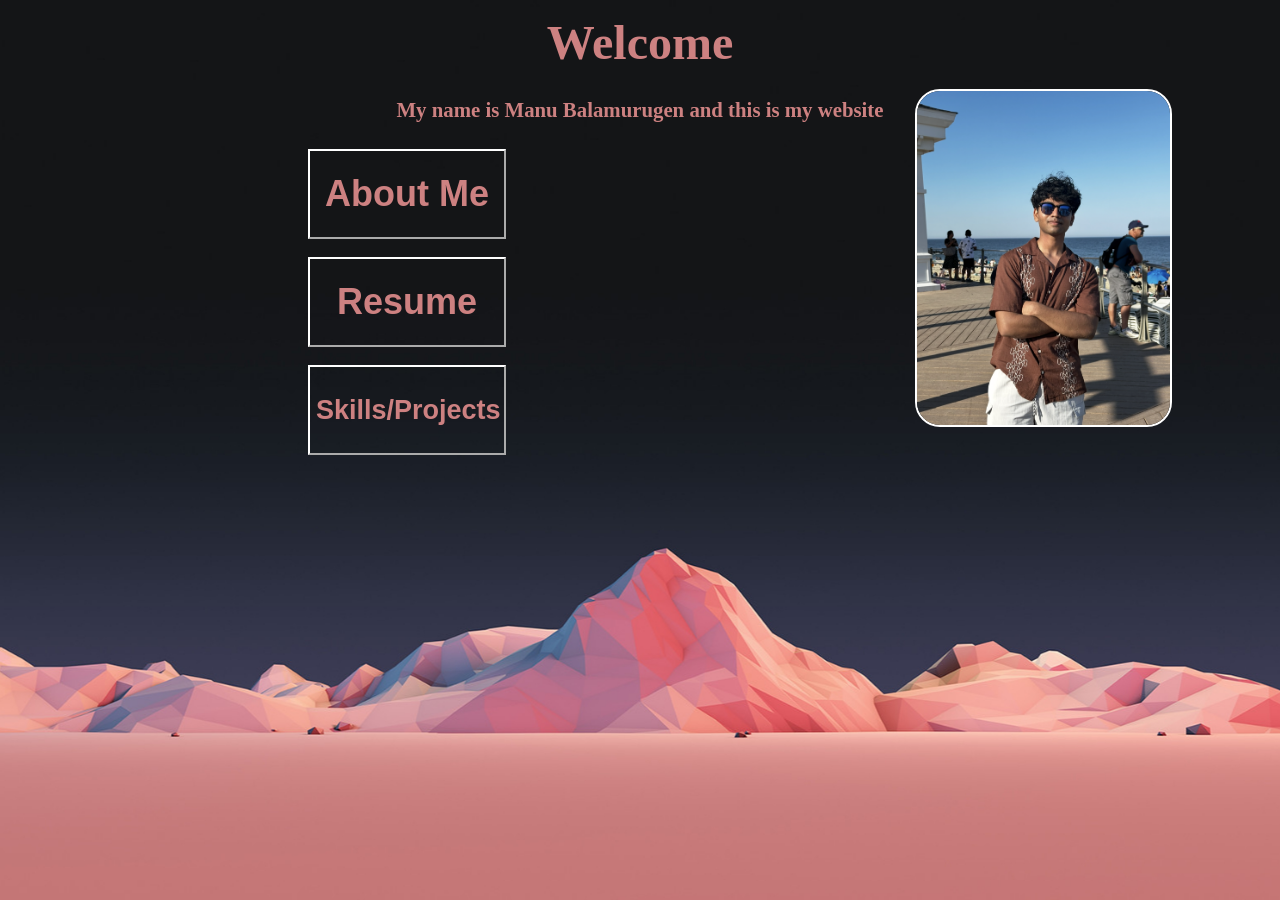
<file: index.html>
<!DOCTYPE html>
<html lang="en">
<head>
    <meta charset="UTF-8">
    <meta name="viewport" content="width=device-width, initial-scale=1.0">
    <title>Manu Balamurugen</title>
    <link rel="icon" type="image/jpeg" href="sun.png">
    <link rel="stylesheet" href = "WebsiteCSS.css">
    
</head>
<body>
    
    <span>
        <h1 id="welc"> Welcome </h1> 
    </span>
    <span> 
        <h4 id = "intro">My name is Manu Balamurugen and this is my website</h4>
    </span>
    
    <span> 
        <img id="me" src="Manu.png">
    </span>

   <div>
    <a href = "AboutMe.html"> 
    <button id = "abtbut">
    <b>About Me</b>
    </button>
    </a>
   </div>

   <br>

   <div>
    <a href="Resume.html">
    <button id = resumbut>
    <b>Resume</b>
   </button>
   </a>
   </div>

    <br>

   <div>
    <a href = "projects.html">
    <button id = "skibut">
    <b>Skills/Projects</b>
   </button>
   </a>
   </div>
    


</body>
</html>
</file>
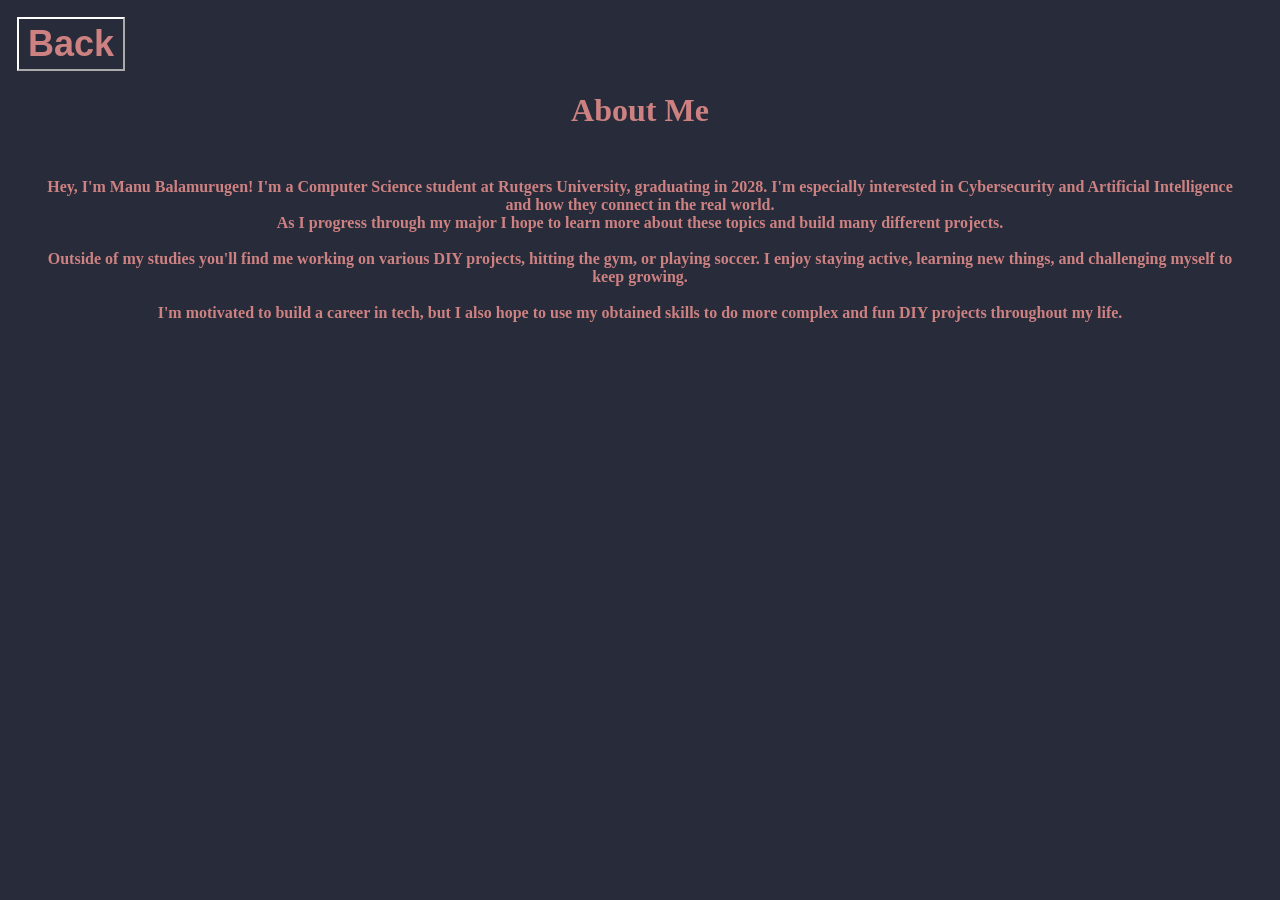
<file: AboutMe.html>
<!DOCTYPE html>
<html lang="en">
<head>
    <meta charset="UTF-8">
    <meta name="viewport" content="width=device-width, initial-scale=1.0">
    <title>About Me</title>
    <link rel="stylesheet" href = "AboutMe.css">
</head>
<body>
    <a href="index.html">
    <button id = "backbut">
        <b>Back</b>
    </button>
    </a>
    
    <h1 id = "abttext">About Me</h1>

    <h4 id = "aboutmedesc"> 
        Hey, I'm Manu Balamurugen! I'm a Computer Science student at Rutgers University, graduating in 2028. I'm especially interested in Cybersecurity and Artificial Intelligence and how they connect in the real world. <br>As I progress through my major I hope to learn more about these topics and build many different projects.
        <br><br>
        Outside of my studies you'll find me working on various DIY projects, hitting the gym, or playing soccer. I enjoy staying active, learning new things, and challenging myself to keep growing. 
        <br><br>
        I'm motivated to build a career in tech, but I also hope to use my obtained skills to do more complex and fun DIY projects throughout my life.  
    </h4>
   
    
</body>
</html>
</file>
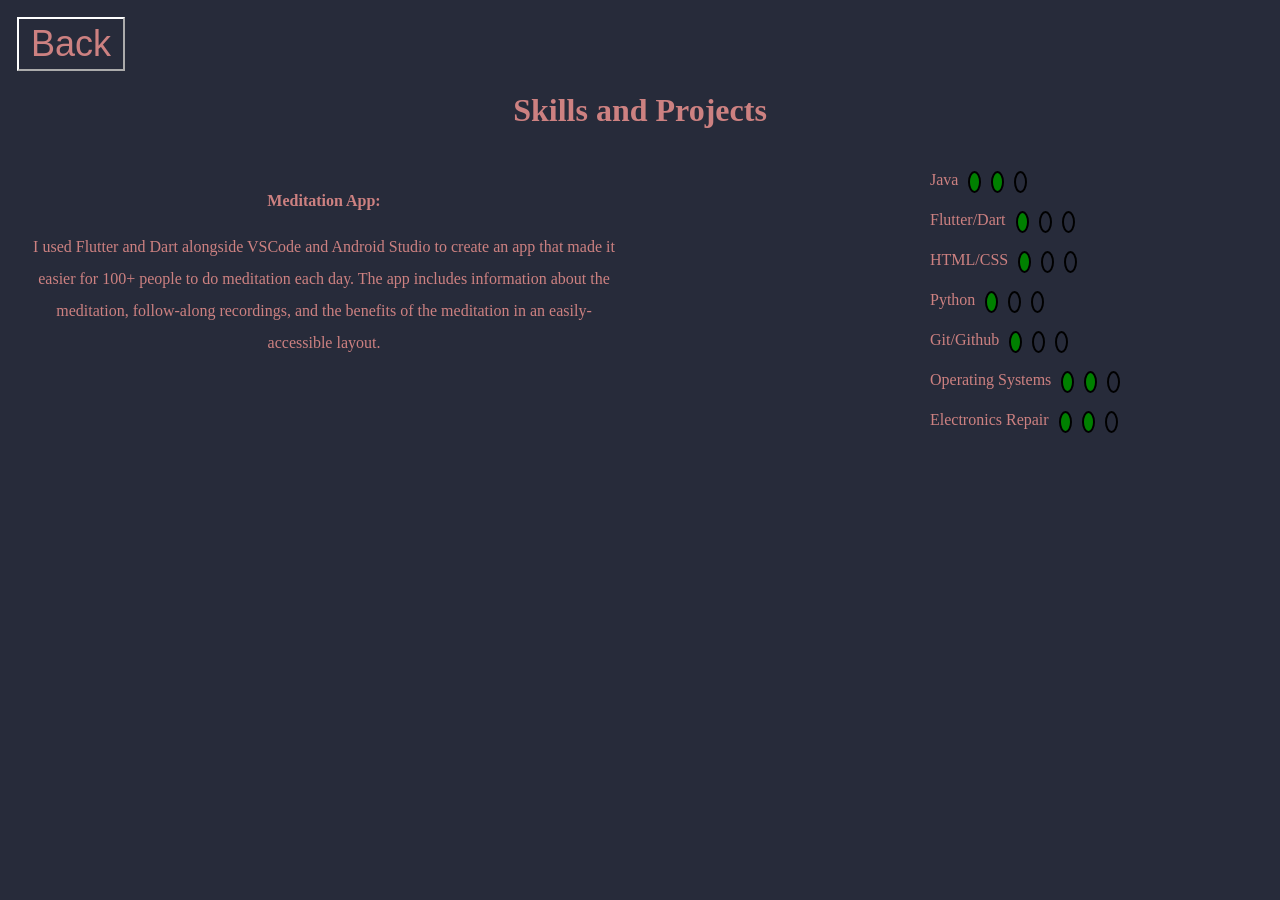
<file: projects.html>
<!DOCTYPE html>
<html lang="en">
<head>
    <meta charset="UTF-8">
    <meta name="viewport" content="width=device-width, initial-scale=1.0">
    <title>Projects</title>
    <link rel="stylesheet" href = "AboutMe.css">
</head>
<body>
    <a href = "index.html">
    <button id = "backprojects">
        Back
    </button>
    </a>
    <h1 id = "skillstext">
        Skills and Projects
    </h1>
    <div class = "container">
        <!-- Projects -->
        <div class="column">
            <h4>Meditation App: </h4>
            <p id = "medidesc"> I used Flutter and Dart alongside VSCode and Android Studio to create an app that made it easier for 100+ people to do meditation each day. The app includes information about the meditation, follow-along recordings, and the benefits of the meditation in an easily-accessible layout. </p>
            
        </div>
        <!-- Skills -->
        <div class = "column">

            <div class = "circles">
                Java
                <div class = "circle filled"></div>
                <div class = "circle filled"></div>
                <div class = "circle"></div>
            </div>

            <br>

             <div class = "circles">
                Flutter/Dart
                <div class = "circle filled"></div>
                <div class = "circle"></div>
                <div class = "circle"></div>
            </div>
            <br>
             <div class = "circles">
                HTML/CSS
                <div class = "circle filled"></div>
                <div class = "circle"></div>
                <div class = "circle"></div>
            </div>
            <br>
             <div class = "circles">
                Python
                <div class = "circle filled"></div>
                <div class = "circle"></div>
                <div class = "circle"></div>
            </div>
            <br>
             <div class = "circles">
                Git/Github
                <div class = "circle filled"></div>
                <div class = "circle"></div>
                <div class = "circle"></div>
            </div>
            <br>
             <div class = "circles">
                Operating Systems
                <div class = "circle filled"></div>
                <div class = "circle filled"></div>
                <div class = "circle"></div>
            </div>
            <br>
             <div class = "circles">
                Electronics Repair
                <div class = "circle filled"></div>
                <div class = "circle filled"></div>
                <div class = "circle"></div>
            </div>
            
        </div>
    </div>
</body>
</html>
</file>
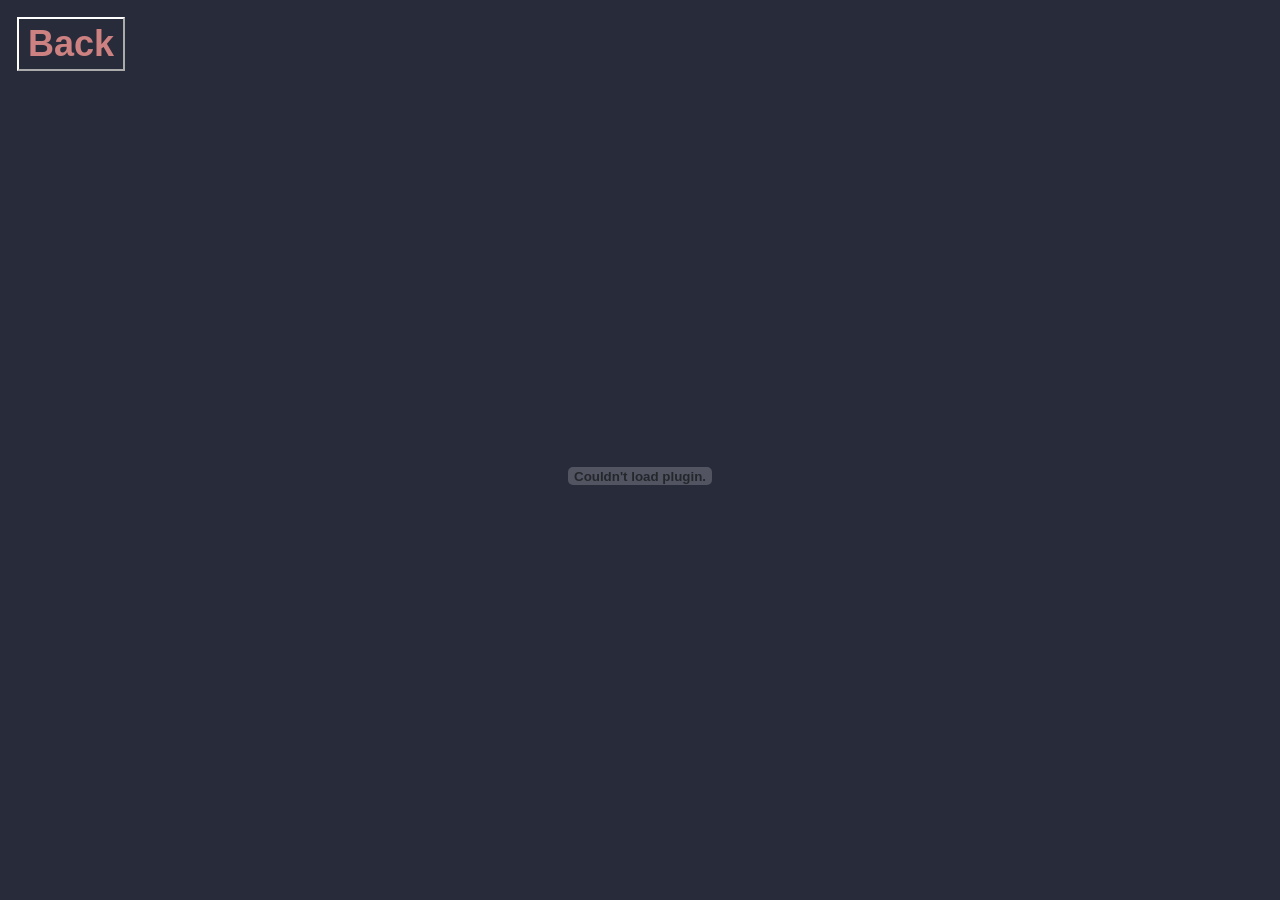
<file: Resume.html>
<!DOCTYPE html>
<html lang="en">
<head>
    <meta charset="UTF-8">
    <meta name="viewport" content="width=device-width, initial-scale=1.0">
    <title>Resume</title>
    <link rel="stylesheet" href = "AboutMe.css">
</head>
<body>
    <a href="index.html">
    <button id = "backbut">
        <b>Back</b>
    </button>
    </a>
    <div id = "pdfdiv">
        <embed src="resume2.pdf" type="application/pdf" id = "embed">
    </div>
    
    
</body>
</html>
</file>
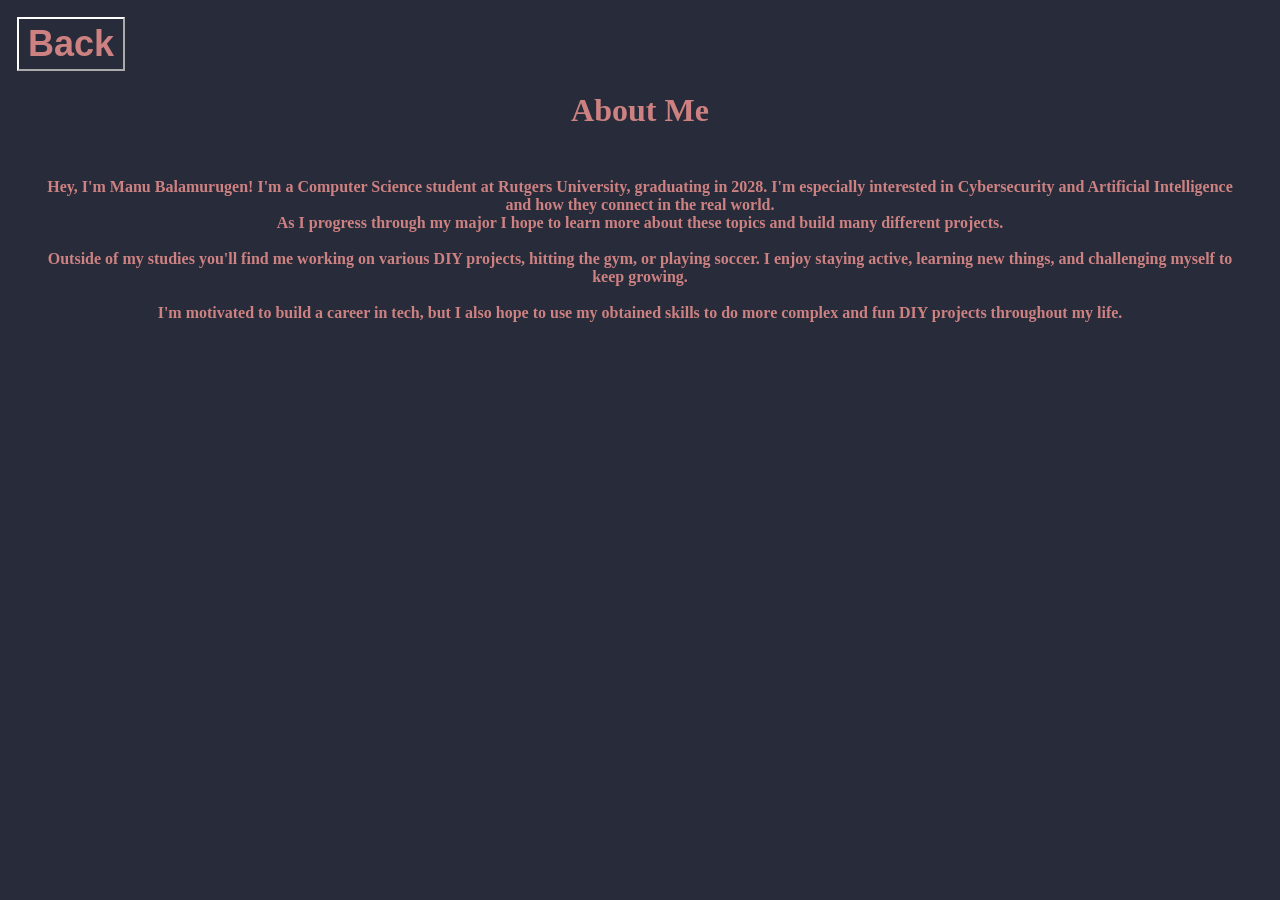
<file: Resume Website/AboutMe.html>
<!DOCTYPE html>
<html lang="en">
<head>
    <meta charset="UTF-8">
    <meta name="viewport" content="width=device-width, initial-scale=1.0">
    <title>About Me</title>
    <link rel="stylesheet" href = "AboutMe.css">
</head>
<body>
    <a href="MainPage.html">
    <button id = "backbut">
        <b>Back</b>
    </button>
    </a>
    
    <h1 id = "abttext">About Me</h1>

    <h4 id = "aboutmedesc"> 
        Hey, I'm Manu Balamurugen! I'm a Computer Science student at Rutgers University, graduating in 2028. I'm especially interested in Cybersecurity and Artificial Intelligence and how they connect in the real world. <br>As I progress through my major I hope to learn more about these topics and build many different projects.
        <br><br>
        Outside of my studies you'll find me working on various DIY projects, hitting the gym, or playing soccer. I enjoy staying active, learning new things, and challenging myself to keep growing. 
        <br><br>
        I'm motivated to build a career in tech, but I also hope to use my obtained skills to do more complex and fun DIY projects throughout my life.  
    </h4>
   
    
</body>
</html>
</file>
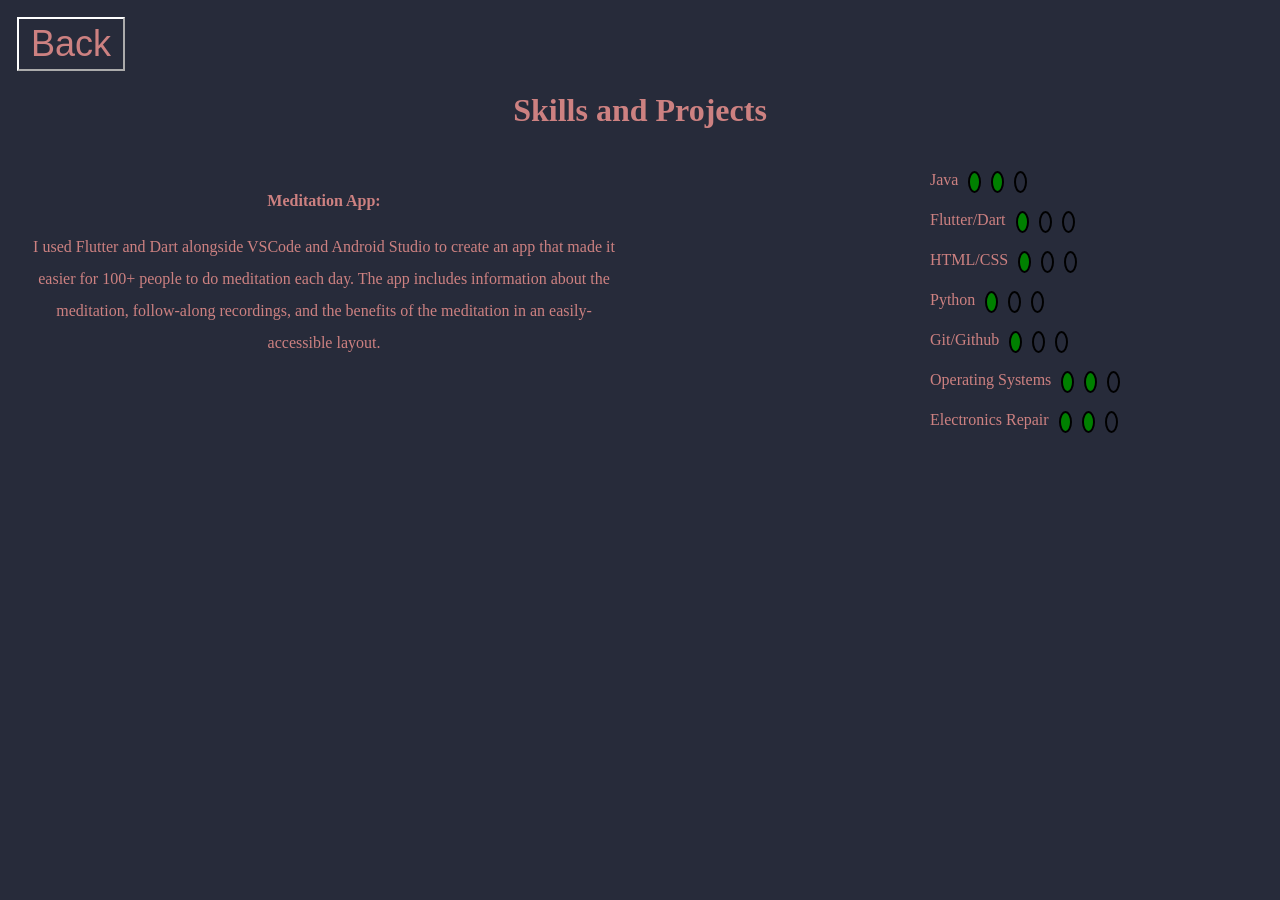
<file: Resume Website/projects.html>
<!DOCTYPE html>
<html lang="en">
<head>
    <meta charset="UTF-8">
    <meta name="viewport" content="width=device-width, initial-scale=1.0">
    <title>Projects</title>
    <link rel="stylesheet" href = "AboutMe.css">
</head>
<body>
    <a href = "MainPage.html">
    <button id = "backprojects">
        Back
    </button>
    </a>
    <h1 id = "skillstext">
        Skills and Projects
    </h1>
    <div class = "container">
        <!-- Projects -->
        <div class="column">
            <h4>Meditation App: </h4>
            <p id = "medidesc"> I used Flutter and Dart alongside VSCode and Android Studio to create an app that made it easier for 100+ people to do meditation each day. The app includes information about the meditation, follow-along recordings, and the benefits of the meditation in an easily-accessible layout. </p>
            
        </div>
        <!-- Skills -->
        <div class = "column">

            <div class = "circles">
                Java
                <div class = "circle filled"></div>
                <div class = "circle filled"></div>
                <div class = "circle"></div>
            </div>

            <br>

             <div class = "circles">
                Flutter/Dart
                <div class = "circle filled"></div>
                <div class = "circle"></div>
                <div class = "circle"></div>
            </div>
            <br>
             <div class = "circles">
                HTML/CSS
                <div class = "circle filled"></div>
                <div class = "circle"></div>
                <div class = "circle"></div>
            </div>
            <br>
             <div class = "circles">
                Python
                <div class = "circle filled"></div>
                <div class = "circle"></div>
                <div class = "circle"></div>
            </div>
            <br>
             <div class = "circles">
                Git/Github
                <div class = "circle filled"></div>
                <div class = "circle"></div>
                <div class = "circle"></div>
            </div>
            <br>
             <div class = "circles">
                Operating Systems
                <div class = "circle filled"></div>
                <div class = "circle filled"></div>
                <div class = "circle"></div>
            </div>
            <br>
             <div class = "circles">
                Electronics Repair
                <div class = "circle filled"></div>
                <div class = "circle filled"></div>
                <div class = "circle"></div>
            </div>
            
        </div>
    </div>
</body>
</html>
</file>
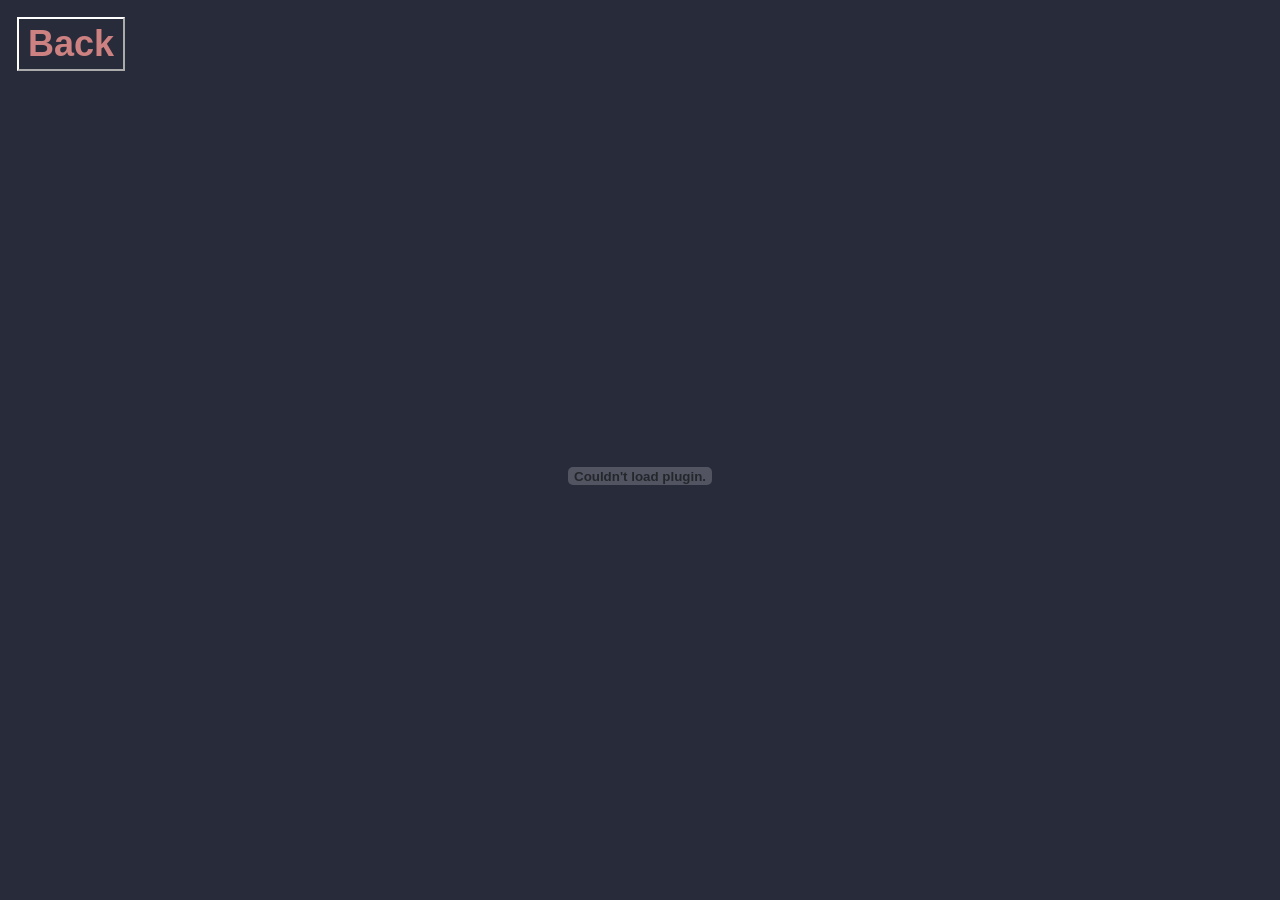
<file: Resume Website/Resume.html>
<!DOCTYPE html>
<html lang="en">
<head>
    <meta charset="UTF-8">
    <meta name="viewport" content="width=device-width, initial-scale=1.0">
    <title>Resume</title>
    <link rel="stylesheet" href = "AboutMe.css">
</head>
<body>
    <a href="MainPage.html">
    <button id = "backbut">
        <b>Back</b>
    </button>
    </a>
    <div id = "pdfdiv">
        <embed src="resume2.pdf" type="application/pdf" id = "embed">
    </div>
    
    
</body>
</html>
</file>
<file: WebsiteCSS.css>
body{
    background-image: url(mountains.jpg);
    background-position: center;
    background-attachment: fixed;
    background-size: cover;
}
#welc{
    text-align: center;
    margin-top: 30px;
    font-size: 300%;
    color: #CD8181;
    display: table;
    margin:auto;
    margin-top: 15px;
    
}
#intro{
    text-align: center;
    font-size: 130%;
    color: #CD8181;
}
#me{
    height: auto;
    width: 20%;
    margin-right: 100px;
    display:block;
    max-width: 100%;
    margin-top: 0px;
    border: solid;
    border-color: white;
    border-radius: 25px;
    border-width: 2px;
    float: right;
    position: relative;
    bottom: 60px;
}
#abtbut{
    width: 22vh;
    height: 10vh;
    margin-left: 300px;
    font-size: 4vh;
    background-color: transparent;
    color: #CD8181;
    border-color: white;
    
}
#resumbut{
    width: 22vh;
    height: 10vh;
    margin-left: 300px;
    font-size: 4vh;
    background-color: transparent;
    color: #CD8181;
    border-color: white;
}
#skibut{
    width: 22vh;
    height: 10vh;
    margin-left: 300px;
    font-size: 3vh;
    background-color: transparent;
    color: #CD8181;
    border-color: white;
}
</file>
<file: AboutMe.css>
#abttext{
    color: #CD8181;
    text-align: center;
    
}
body{
    background-color: #272B3A;
}
#backbut{
    width: 12vh;
    height: 6vh;
    margin-left: 1vh;
    margin-top: 1vh;
    font-size: 4vh;
    background-color: transparent;
    color: #CD8181;
    border-color: white;
}
#aboutmedesc{
    color:#CD8181;
    padding: 3vh;
    text-align: center;
}
#embed{
    width: 80%;
    height: 90vh;
    
}
#pdfdiv{
    display: flex;
    justify-content: center;
    align-items: center;
}
#backprojects{
    width: 12vh;
    height: 6vh;
    margin-left: 1vh;
    margin-top: 1vh;
    font-size: 4vh;
    background-color: transparent;
    color: #CD8181;
    border-color: white;
}
#skillstext{
    color: #CD8181;
    text-align: center;

}
.container{
    display: flex;
}
.column{
    flex: 1;
    padding: 20px;
    text-align: center;
    color: #CD8181;
}
.circles{
    display: flex;
    gap: 10px;
    
    padding-left: 30vh;
}
.circle{
    width: 1vh;
    height: 1vh;
    border-radius: 50%;
    border: .3vh solid black;
    padding-top: 1vh;
}
.filled{
    background-color: green;
    
}
#medidesc{
    line-height: 2;
}
</file>
<file: Resume Website/AboutMe.css>
#abttext{
    color: #CD8181;
    text-align: center;
    
}
body{
    background-color: #272B3A;
}
#backbut{
    width: 12vh;
    height: 6vh;
    margin-left: 1vh;
    margin-top: 1vh;
    font-size: 4vh;
    background-color: transparent;
    color: #CD8181;
    border-color: white;
}
#aboutmedesc{
    color:#CD8181;
    padding: 3vh;
    text-align: center;
}
#embed{
    width: 80%;
    height: 90vh;
    
}
#pdfdiv{
    display: flex;
    justify-content: center;
    align-items: center;
}
#backprojects{
    width: 12vh;
    height: 6vh;
    margin-left: 1vh;
    margin-top: 1vh;
    font-size: 4vh;
    background-color: transparent;
    color: #CD8181;
    border-color: white;
}
#skillstext{
    color: #CD8181;
    text-align: center;

}
.container{
    display: flex;
}
.column{
    flex: 1;
    padding: 20px;
    text-align: center;
    color: #CD8181;
}
.circles{
    display: flex;
    gap: 10px;
    
    padding-left: 30vh;
}
.circle{
    width: 1vh;
    height: 1vh;
    border-radius: 50%;
    border: .3vh solid black;
    padding-top: 1vh;
}
.filled{
    background-color: green;
    
}
#medidesc{
    line-height: 2;
}
</file>
